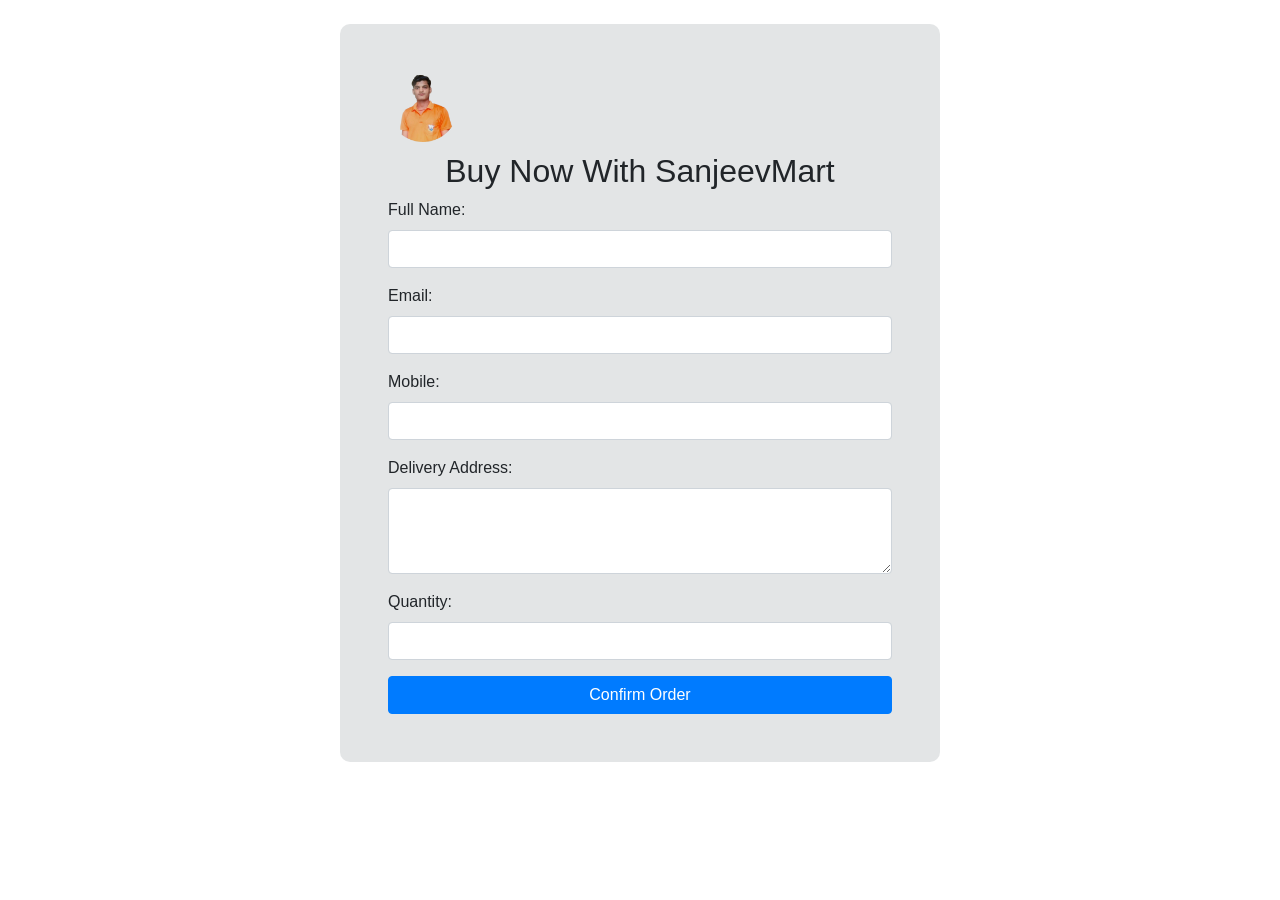
<file: form.html>
<!DOCTYPE html>
<html lang="en">
<head>
    <meta charset="UTF-8">
    <meta name="viewport" content="width=device-width, initial-scale=1.0">
    <title>Buy Now Form</title>
    <link rel="stylesheet" href="https://maxcdn.bootstrapcdn.com/bootstrap/4.5.2/css/bootstrap.min.css">
    <style>
        * {
            margin: 0px;
            padding: 0px;
            box-sizing: border-box;
        }
        body {
            margin: 0px;
            padding: 0px;
        }
        .container {
            background-color: #d7d9dbb0;
            border-radius: 10px;
            width: 600px;
            margin-bottom: 10px;
        }
        .im {
            width: 70px;
            height: 70px;
            margin-bottom: 10px;
        }
    </style>
</head>
<body>

<div class="container mt-4 p-5">
    <img class="im" src="image/image.png" alt="img">
    <h2 class="text-center">Buy Now With SanjeevMart</h2>
  
    <form id="orderForm" onsubmit="return confirmOrder();">
        <div class="form-group">
            <label for="name">Full Name:</label>
            <input type="text" class="form-control" id="name" name="name" required>
        </div>
        <div class="form-group">
            <label for="email">Email:</label>
            <input type="email" class="form-control" id="email" name="email" required>
        </div>
        <div class="form-group">
            <label for="mobile">Mobile:</label>
            <input type="number" class="form-control" id="mobile" name="mobile" required maxlength="10" pattern="^\d{10}$" title="Please enter a 10-digit mobile number" oninput="this.value = this.value.slice(0, 10)">
        </div>
        <div class="form-group">
            <label for="address">Delivery Address:</label>
            <textarea class="form-control" id="address" name="address" rows="3" required></textarea>
        </div>
        <div class="form-group">
            <label for="quantity">Quantity:</label>
            <input type="number" class="form-control" id="quantity" max="5" name="quantity" min="1" required>
        </div>
        <button type="submit" class="btn btn-primary btn-block" >Confirm Order</button>
    </form>
</div>

<script>
    function confirmOrder() {
        // Here you can add any form validation logic if needed

        // Optionally, you can store the form data in localStorage or sessionStorage
        // localStorage.setItem('orderData', JSON.stringify({
        //     name: document.getElementById('name').value,
        //     email: document.getElementById('email').value,
        //     mobile: document.getElementById('mobile').value,
        //     address: document.getElementById('address').value,
        //     quantity: document.getElementById('quantity').value,
        // }));

        // Redirect to checkout.html
        window.location.href = 'checkout.html';
        return false; // Prevent the form from submitting in the traditional way
    }
</script>

<script src="https://ajax.googleapis.com/ajax/libs/jquery/3.5.1/jquery.min.js"></script>
<script src="https://cdnjs.cloudflare.com/ajax/libs/popper.js/1.16.0/umd/popper.min.js"></script>
<script src="https://maxcdn.bootstrapcdn.com/bootstrap/4.5.2/js/bootstrap.min.js"></script>
</body>
</html>
</file>
